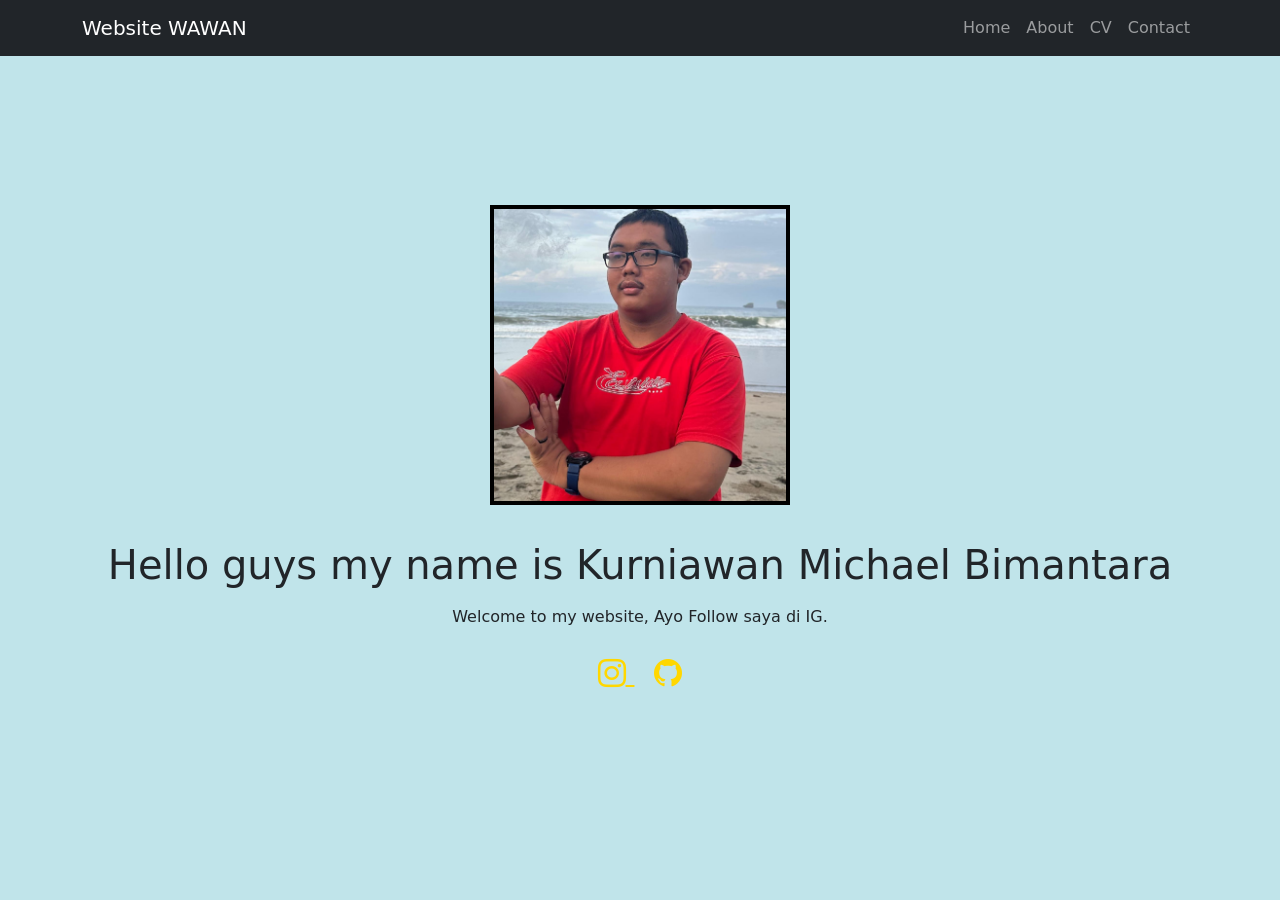
<file: index.html>
<!DOCTYPE html>
<html lang="id">
<head>
  <meta charset="UTF-8">
  <meta name="viewport" content="width=device-width, initial-scale=1.0">
  <title>Home - Website WAWAN</title>
  <link href="https://cdn.jsdelivr.net/npm/bootstrap@5.3.0/dist/css/bootstrap.min.css" rel="stylesheet">
  <link href="https://cdn.jsdelivr.net/npm/bootstrap-icons@1.10.5/font/bootstrap-icons.css" rel="stylesheet">
  <link rel="stylesheet" href="style.css">
</head>
<body>
  <nav class="navbar navbar-expand-lg navbar-dark bg-dark fixed-top">
  <div class="container">
    <a class="navbar-brand" href="web-pribadi.html">Website WAWAN</a>
    <ul class="navbar-nav ms-auto">
      <li class="nav-item"><a class="nav-link" href="index.html">Home</a></li>
      <li class="nav-item"><a class="nav-link" href="about.html">About</a></li>
      <li class="nav-item"><a class="nav-link" href="cv.html">CV</a></li>
      <li class="nav-item"><a class="nav-link" href="contact.html">Contact</a></li>
    </ul>
  </div>
</nav>

  <section class="hero text-center">
  <div class="container">
    <img src="foto-wawan.jpeg" alt="Foto Profil" class="profile-img">

    <h1 class="mt-3">
      Hello guys my name is Kurniawan Michael Bimantara
    </h1>

    <p class="mt-3">
      Welcome to my website, Ayo Follow saya di IG.
    </p>

    <div class="social-icons mt-4">
      <a href="https://www.instagram.com/kurniawan.bimantara" target="_blank">
        <i class="bi bi-instagram"></i>
      </a>

      <a href="https://github.com/michaeltempest55-commits" target="_blank">
        <i class="bi bi-github"></i>
      </a>
    </div>
  </div>
</section>
</body>
</html>

  
</body>
</html>
</file>
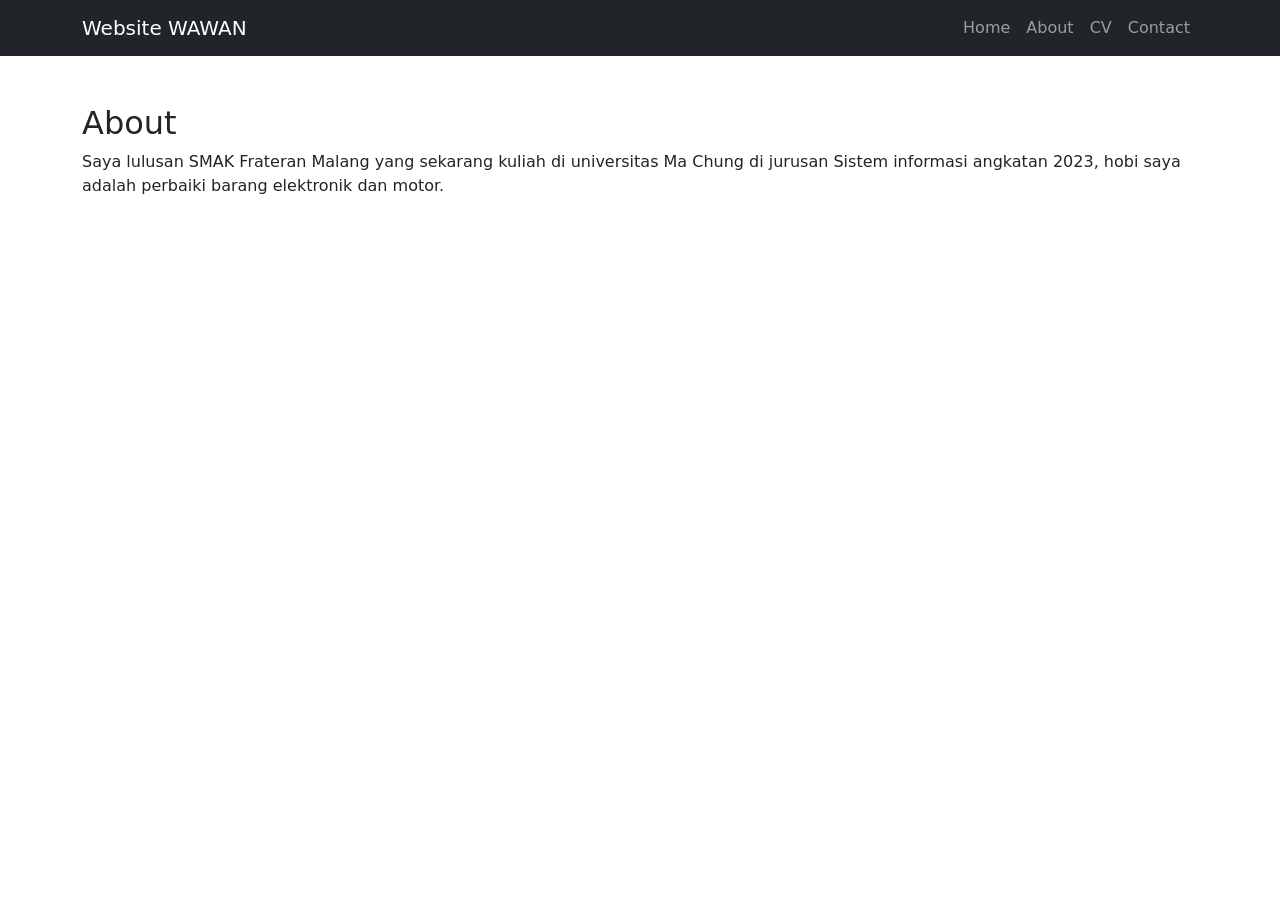
<file: about.html>
<!DOCTYPE html>
<html lang="id">
<head>
  <meta charset="UTF-8">
  <meta name="viewport" content="width=device-width, initial-scale=1.0">
  <title>About</title>
  <link href="https://cdn.jsdelivr.net/npm/bootstrap@5.3.0/dist/css/bootstrap.min.css" rel="stylesheet">
  <link rel="stylesheet" href="style.css">
</head>
<body>>
   <nav class="navbar navbar-expand-lg navbar-dark bg-dark fixed-top">
  <div class="container">
    <a class="navbar-brand" href="web-pribadi.html">Website WAWAN</a>
    <ul class="navbar-nav ms-auto">
      <li class="nav-item"><a class="nav-link" href="index.html">Home</a></li>
      <li class="nav-item"><a class="nav-link" href="about.html">About</a></li>
      <li class="nav-item"><a class="nav-link" href="cv.html">CV</a></li>
      <li class="nav-item"><a class="nav-link" href="contact.html">Contact</a></li>
    </ul>
  </div>
</nav>

    <section id="about">
    <div class="container" data-aos="fade-right">
      <h2>About</h2>
      <p>Saya lulusan SMAK Frateran Malang yang sekarang kuliah di universitas Ma Chung di jurusan Sistem informasi angkatan 2023, hobi saya adalah perbaiki barang elektronik dan motor.</p>
    </div>
  </section>
</body>
</html>
</file>
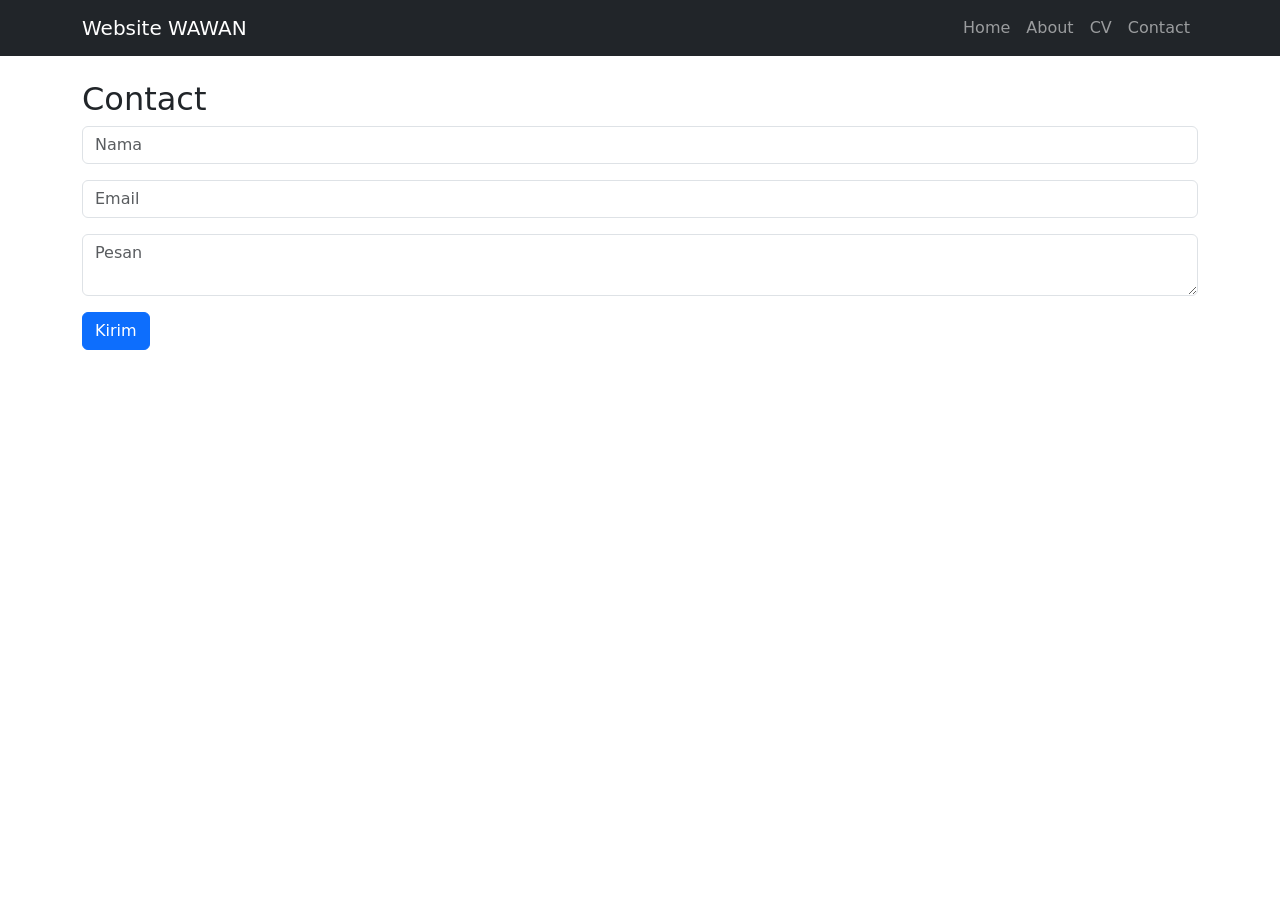
<file: contact.html>
<!DOCTYPE html>
<html lang="id">
<head>
  <meta charset="UTF-8">
  <meta name="viewport" content="width=device-width, initial-scale=1.0">
  <title>Contact</title>
  <link href="https://cdn.jsdelivr.net/npm/bootstrap@5.3.0/dist/css/bootstrap.min.css" rel="stylesheet">
  <link rel="stylesheet" href="style.css">
</head>
<body>
   <nav class="navbar navbar-expand-lg navbar-dark bg-dark fixed-top">
  <div class="container">
    <a class="navbar-brand" href="web-pribadi.html">Website WAWAN</a>
    <ul class="navbar-nav ms-auto">
      <li class="nav-item"><a class="nav-link" href="index.html">Home</a></li>
      <li class="nav-item"><a class="nav-link" href="about.html">About</a></li>
      <li class="nav-item"><a class="nav-link" href="cv.html">CV</a></li>
      <li class="nav-item"><a class="nav-link" href="contact.html">Contact</a></li>
    </ul>
  </div>
</nav>

    <section id="contact">
    <div class="container" data-aos="fade-up">
      <h2>Contact</h2>
      <form onsubmit="return sendMessage()">
        <div class="mb-3">
          <input type="text" class="form-control" id="name" placeholder="Nama" required>
        </div>
        <div class="mb-3">
          <input type="email" class="form-control" id="email" placeholder="Email" required>
        </div>
        <div class="mb-3">
          <textarea class="form-control" id="message" placeholder="Pesan" required></textarea>
        </div>
        <button type="submit" class="btn btn-primary">Kirim</button>
      </form>
    </div>
  </section>
  <script>
    function sendMessage() {
      const name = document.getElementById('name').value;
      alert('Terima kasih ' + name + ', pesan Anda sudah terkirim!');
      return false;
    }
  </script>
  <script src="https://unpkg.com/aos@2.3.1/dist/aos.js"></script>
  <script>
    AOS.init({
      duration: 1000,
      once: true
    });
  </script>
  <script src="https://cdn.jsdelivr.net/npm/bootstrap@5.3.0/dist/js/bootstrap.bundle.min.js"></script>
</body>
</html>
</file>
<file: style.css>
body { scroll-behavior: smooth; }
    section { padding: 80px 0; }
    .hero { height: 100vh; display: flex; align-items: center; justify-content: center; background: linear-gradient(135deg, #C0E4EA, #C0E4EA); }

    .profile-img { 
  width: 300px; 
  height: 300px; 
  object-fit: cover; 
  border-radius: 0; 
  margin-bottom: 20px; 
  border: 4px solid #000; 
}

    .profile-img:hover {
      transform: scale(1.1) rotate(5deg);
      box-shadow: 0 10px 25px rgba(0,0,0,0.3);
    }

   
    .social-icons a {
      font-size: 28px;
      margin: 0 10px;
      color: #FFD700;
      transition: transform 0.3s, color 0.3s;
    }

    .social-icons a:hover {
      transform: scale(1.3);
      color: #0d6efd;
    }

    .fade-in {
      animation: fadeIn 2s ease-in;
    }

    @keyframes fadeIn {
      from { opacity: 0; transform: translateY(20px); }
      to { opacity: 1; transform: translateY(0); }
    }
</file>
